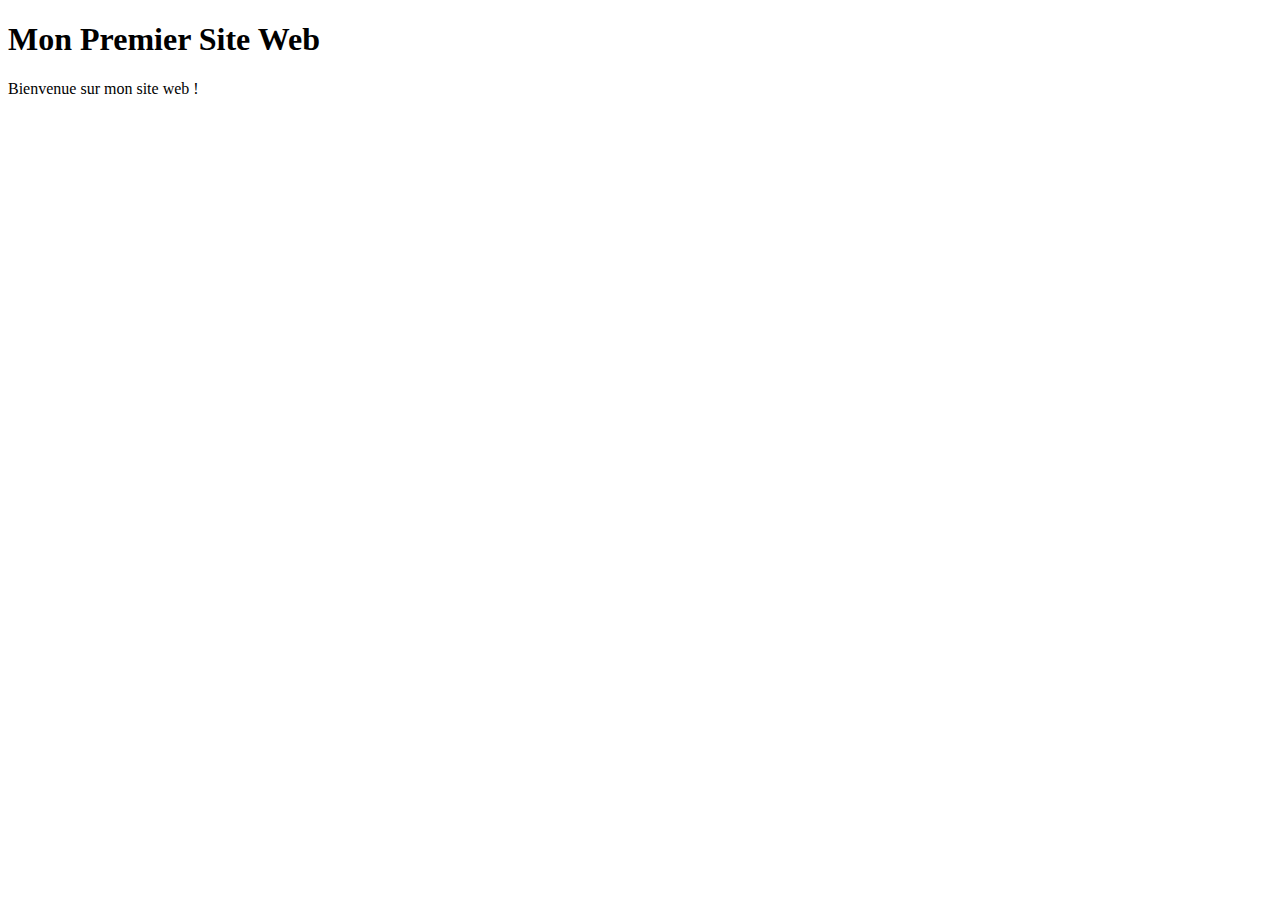
<file: Exercice1/index.html>
<!DOCTYPE html>
<html lang="fr">
<head>
    <meta charset="UTF-8">
    <meta name="viewport" content="width=device-width, initial-scale=1.0">
    <title>Mon Premier Site Web</title>
</head>
<header>
    <h1>Mon Premier Site Web</h1>
</header>
<body>
    <p>Bienvenue sur mon site web !</p>
</body>
</html>
</file>
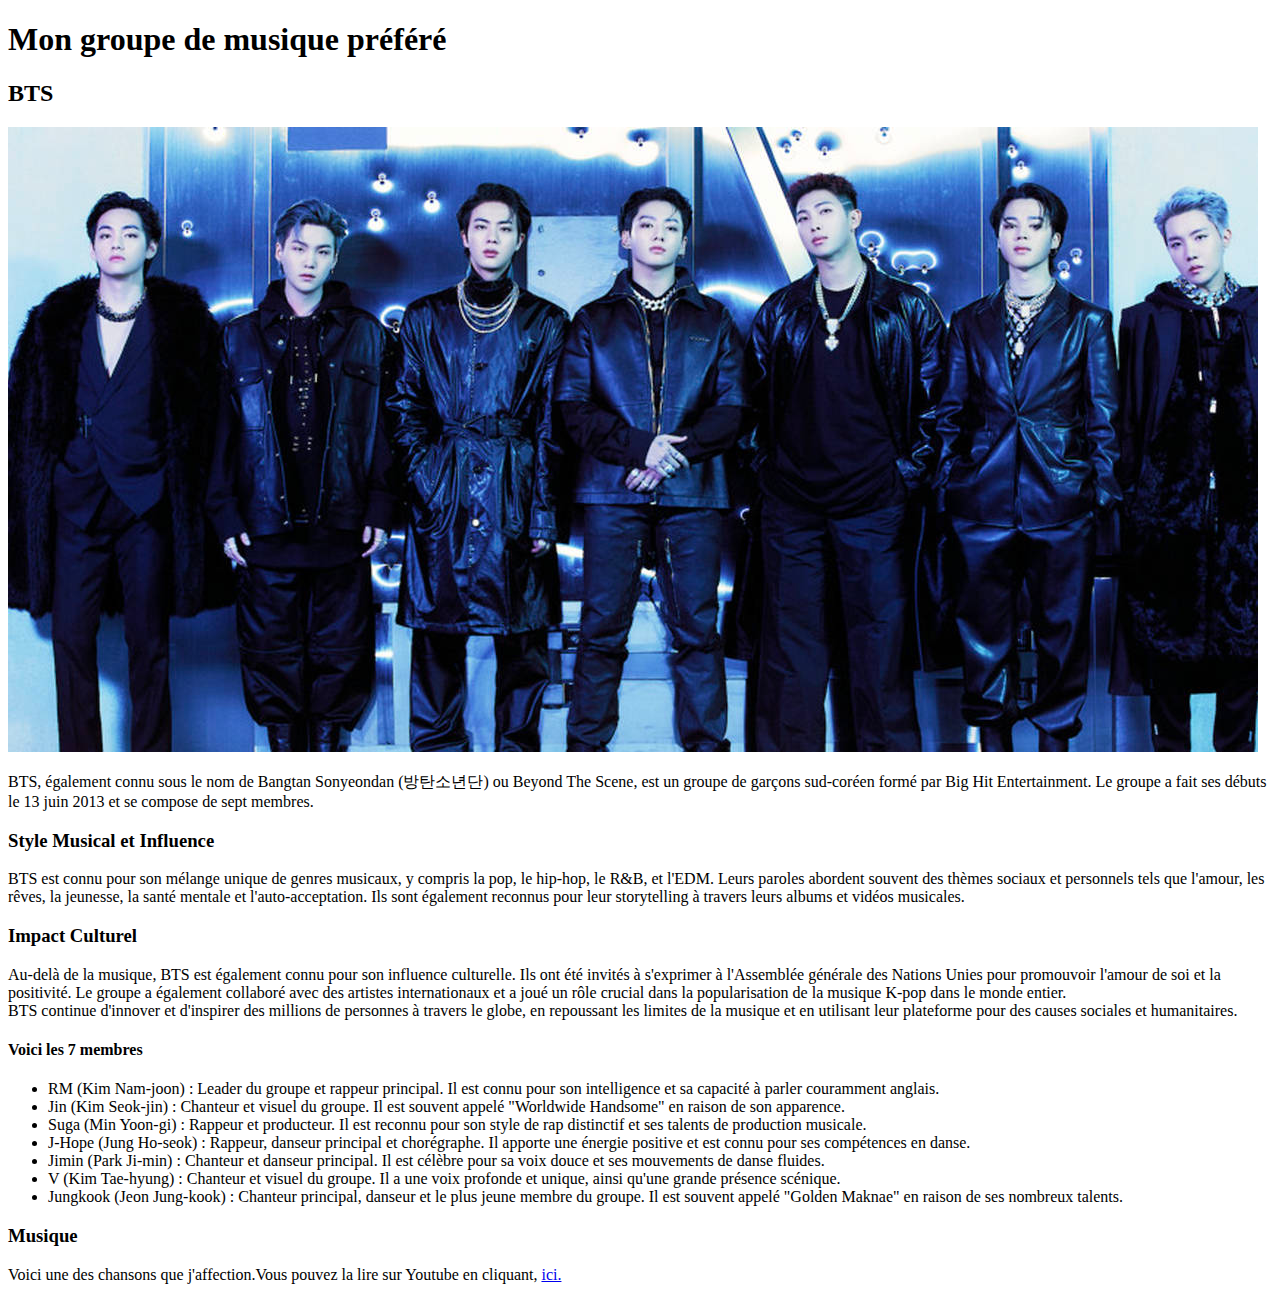
<file: Exercice2/index.html>
<!DOCTYPE html>
<html lang="fr">
<head>
    <meta charset="UTF-8">
    <meta name="viewport" content="width=device-width, initial-scale=1.0">
    <title>Mon groupe de musique préféré</title>
</head>
<header>
    <h1>Mon groupe de musique préféré</h1>
</header>
<body>
    <h2>BTS</h2>
    <img src="./assets/bts.jpg" alt="photo du groupe bts">
    <p>
       BTS, également connu sous le nom de Bangtan Sonyeondan (방탄소년단) ou Beyond The Scene, est un groupe de garçons sud-coréen formé par Big Hit Entertainment. Le groupe a fait ses débuts le 13 juin 2013 et se compose de sept membres.
    </p>
    <div>
        <h3>Style Musical et Influence</h3>
        <p>
           BTS est connu pour son mélange unique de genres musicaux, y compris la pop, le hip-hop, le R&B, et l'EDM. Leurs paroles abordent souvent des thèmes sociaux et personnels tels que l'amour, les rêves, la jeunesse, la santé mentale et l'auto-acceptation. Ils sont également reconnus pour leur storytelling à travers leurs albums et vidéos musicales.
        </p>
    </div>
    <div>
        <h3>Impact Culturel</h3>
        <p>
            Au-delà de la musique, BTS est également connu pour son influence culturelle. Ils ont été invités à s'exprimer à l'Assemblée générale des Nations Unies pour promouvoir l'amour de soi et la positivité. Le groupe a également collaboré avec des artistes internationaux et a joué un rôle crucial dans la popularisation de la musique K-pop dans le monde entier.<br>BTS continue d'innover et d'inspirer des millions de personnes à travers le globe, en repoussant les limites de la musique et en utilisant leur plateforme pour des causes sociales et humanitaires.
        </p>
    </div>
    <div>
        <h4>Voici les 7 membres</h4>
        <ul>
            <li><span>RM (Kim Nam-joon) :</span> Leader du groupe et rappeur principal. Il est connu pour son intelligence et sa capacité à parler couramment anglais.</li>
            <li><span>Jin (Kim Seok-jin) :</span> Chanteur et visuel du groupe. Il est souvent appelé "Worldwide Handsome" en raison de son apparence.</li>
            <li><span>Suga (Min Yoon-gi) :</span> Rappeur et producteur. Il est reconnu pour son style de rap distinctif et ses talents de production musicale.
            </li>
            <li>J-Hope (Jung Ho-seok) : Rappeur, danseur principal et chorégraphe. Il apporte une énergie positive et est connu pour ses compétences en danse.
            </li>
            <li><span>Jimin (Park Ji-min) :</span> Chanteur et danseur principal. Il est célèbre pour sa voix douce et ses mouvements de danse fluides.
            </li>
            <li><span>V (Kim Tae-hyung) : </span>Chanteur et visuel du groupe. Il a une voix profonde et unique, ainsi qu'une grande présence scénique.
            </li>
            <li><span>Jungkook (Jeon Jung-kook) :</span> Chanteur principal, danseur et le plus jeune membre du groupe. Il est souvent appelé "Golden Maknae" en raison de ses nombreux talents.
            </li>
        </ul>
    </div>
    <div>
        <h3>Musique</h3>
        <p>Voici une des chansons que j'affection.Vous pouvez la lire sur Youtube en cliquant,
            <a href="https://www.youtube.com/watch?v=kTlv5_Bs8aw" aria-label="video de la mjsique MIC DROP du groupe K-pop BTS">ici.</a></p>
    </div>
</body>
</html>
</file>
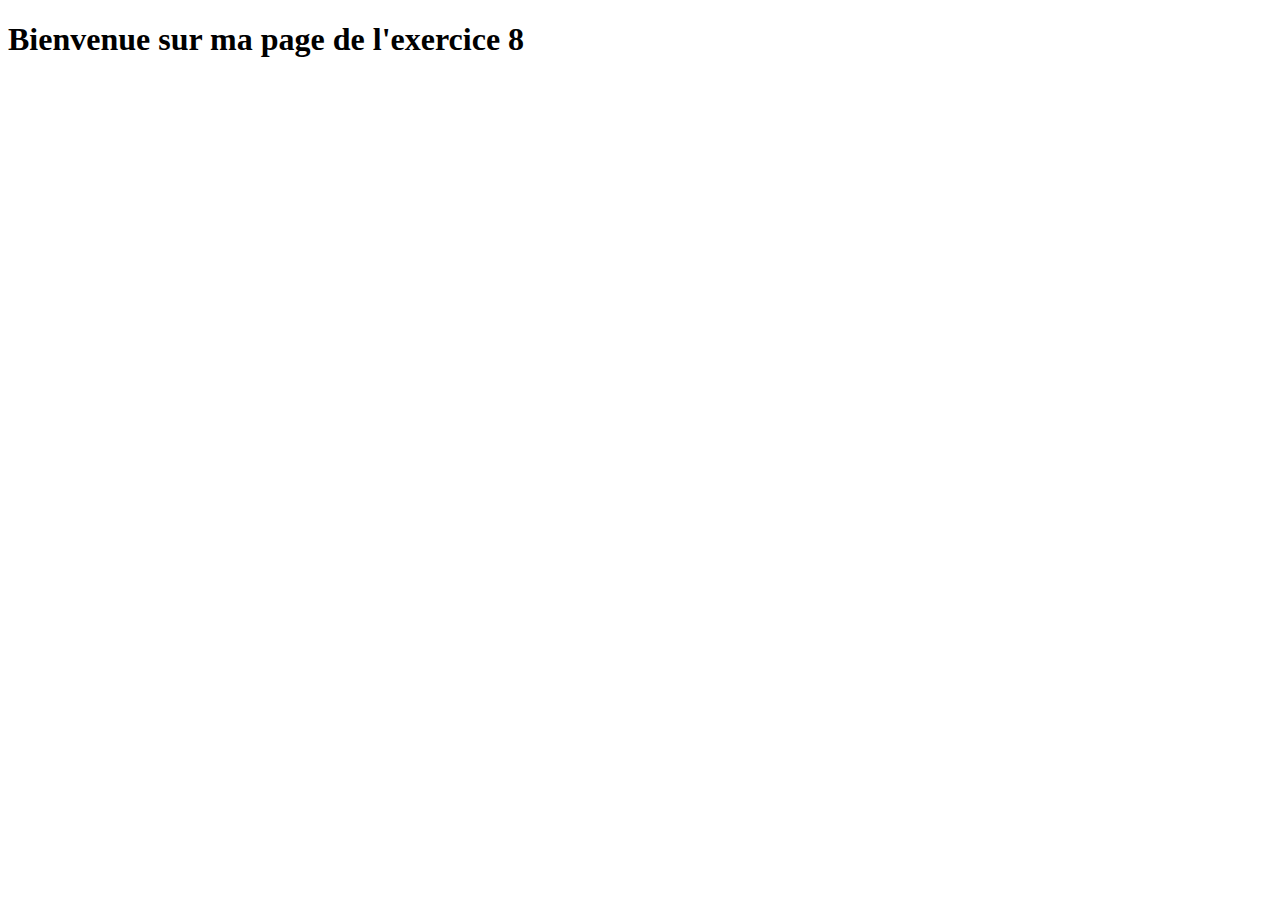
<file: Exercice8/index.html>
<!DOCTYPE html>
<html lang="fr">
<head>
    <meta charset="UTF-8">
    <meta name="viewport" content="width=device-width, initial-scale=1.0">
    <title>Exercice 8</title>
</head>
<body>
    <h1>Bienvenue sur ma page de l'exercice 8</h1>
    <script src="./script.js"></script>
</body>
</html>
</file>
